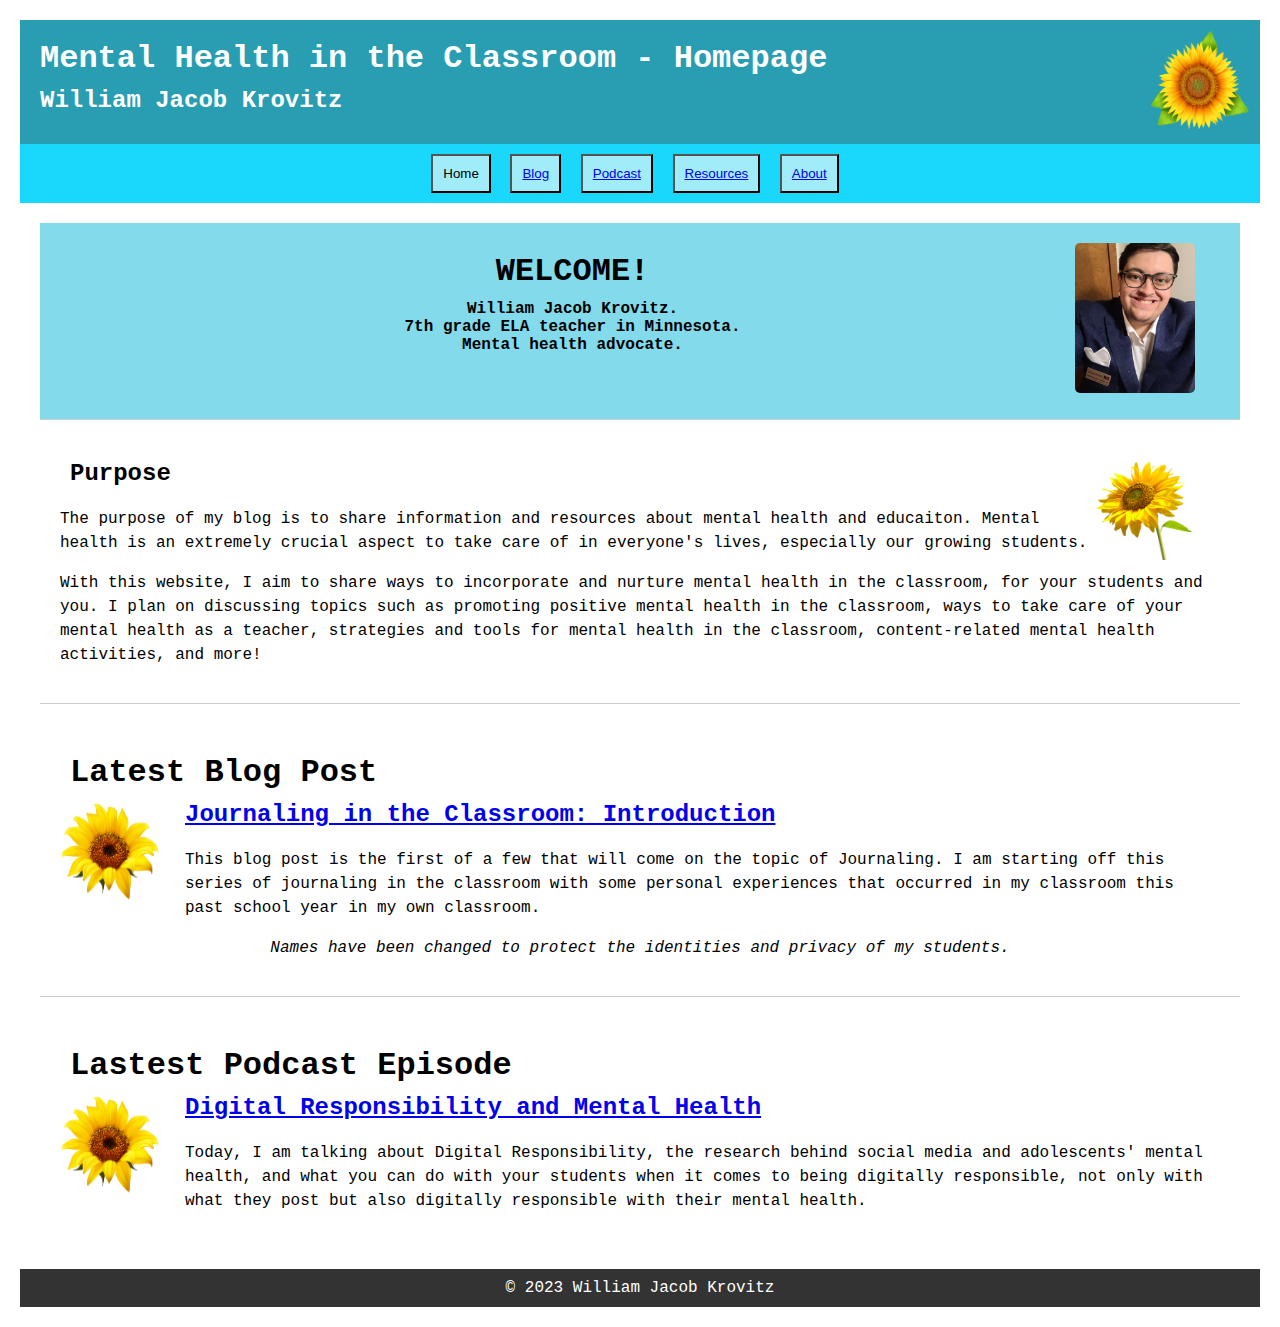
<file: index.html>
<!DOCTYPE html>
<html>
<head>
    <meta charset="UTF-8">
    <title>Homepage</title>
    <link rel="shortcut icon" type="image/png" href="Images/sunflower-emoji.png">
    <link rel="stylesheet" type="text/css" href="blog.css" />
</head>
<body>
    <header>
        <span id="imageblock">
            <img id="sun1" src="Images/sunflower1.png" alt="Sunflower"/>
            </span>
        <span id="headerblock">
        <h1>Mental Health in the Classroom - Homepage</h1>
        <h2>William Jacob Krovitz</h2>
        </span>
        
    </header>
    <nav> 
        <ul>
            <li><button><a>Home</a></button></li>
            <li><button><a href="blog.html">Blog</a></button></li>
            <li><button><a href="podcast.html">Podcast</a></button></li>
            <li><button><a href="resources.html">Resources</a></button></li>
            <li><button><a href="about.html">About</a></button></li>
        </ul>
    </nav>
    <main>
        <article id="WelcomeArticle">
            <span>
                <img id="mypicture" src="Images/MyPicture.jpeg" alt="Mr. William Jacob Krovitz">
            </span>
            <span id="WelcomeBlock">
                <h1 id="HomeWelcome">WELCOME!</h1>
                <h2 id="hello">William Jacob Krovitz.<br>7th grade ELA teacher in Minnesota. <br>Mental health advocate. </h2>
            </span>  
        </article>
        <article>
            <img id="sun3" src="Images/sunflower3.png" alt="Sunflower3">
            <h2>Purpose</h2>
            <p>The purpose of my blog is to share information and resources about mental health and educaiton. Mental health is an extremely crucial aspect to take care of in everyone's lives, especially our growing students.  </p>
            <p>With this website, I aim to share ways to incorporate and nurture mental health in the classroom, for your students and you. I plan on discussing topics such as promoting positive mental health in the classroom, ways to take care of your mental health as a teacher, strategies and tools for mental health in the classroom, content-related mental health activities, and more!</p>
        </article>
        <article>
            
                <h1>Latest Blog Post</h1>
                <img id="sun2" src="Images/sunflower2.png" alt="Sunflower2">
                <h2><strong><a href="/BlogPosts/Journaling_IntroPost_8623.html">Journaling in the Classroom: Introduction</a></strong></h2>
                <p>This blog post is the first of a few that will come on the topic of Journaling. I am starting off this series of journaling in the classroom with some personal experiences that occurred in my classroom this past school year in my own classroom.</p>
            <p class="center"><i>Names have been changed to protect the identities and privacy of my students.</i></p>
        </article>
        
        <article>
            <h1>Lastest Podcast Episode</h1>
            <img id="sun2" src="Images/sunflower2.png" alt="Sunflower2">
            <h2><a href="https://podcasters.spotify.com/pod/show/william-jacob-krovitz/episodes/Digital-Responsibility-and-Mental-Health-e27hujp">Digital Responsibility and Mental Health</a></h2>
            <p>Today, I am talking about Digital Responsibility, the research behind social media and adolescents' mental health, and what you can do with your students when it comes to being digitally responsible, not only with what they post but also digitally responsible with their mental health.</p>
        </article>
    </main>
    <footer>
        &copy; 2023 William Jacob Krovitz
    </footer>
</body>
</html>
</file>
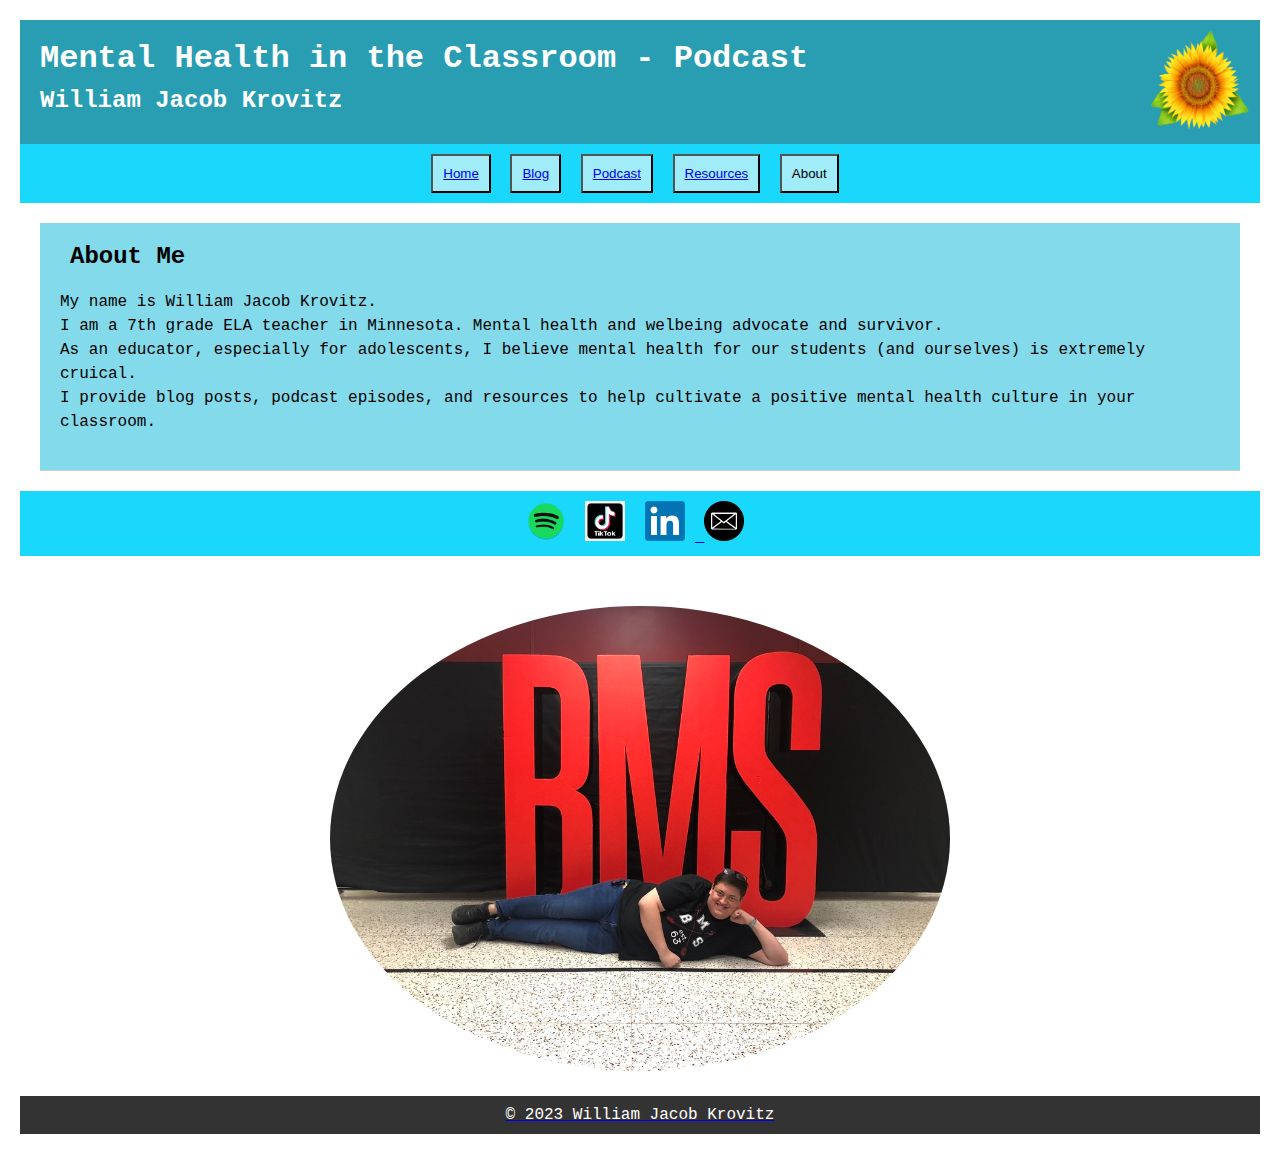
<file: about.html>
<!DOCTYPE html>
<html>
<head>
    <meta charset="UTF-8">
    <title>About</title>
    <link rel="shortcut icon" type="image/png" href="Images/sunflower-emoji.png">
    <link rel="stylesheet" type="text/css" href="blog.css" />
    
</head>
<body>
    <header>
        <span id="imageblock">
            <img id="sun1" src="Images/sunflower1.png" alt="Sunflower"/>
            </span>
        <span id="headerblock">
        <h1>Mental Health in the Classroom - Podcast</h1>
        <h2>William Jacob Krovitz</h2>
        </span>
        
    </header>
    <nav> 
        <ul>
            <li><button><a href="index.html">Home</a></button></li>
            <li><button><a href="blog.html">Blog</a></button></li>
            <li><button><a href="podcast.html">Podcast</a></button></li>
            <li><button><a href="resources.html">Resources</a></button></li>
            <li><button><a>About</a></button></li>
        </ul>
    </nav>
    <main>
        <article id="WelcomeArticle">
            <h2>About Me</h2>
            <p>My name is William Jacob Krovitz.<br> I am a 7th grade ELA teacher in Minnesota. Mental health and welbeing advocate and survivor. <br> As an educator, especially for adolescents, I believe mental health for our students (and ourselves) is extremely cruical. <br>I provide blog posts, podcast episodes, and resources to help cultivate a positive mental health culture in your classroom.</p>
        </article>
        <nav id="socialmedia"> 
            <ul>
                <li><a class="nounderline" href="https://open.spotify.com/show/7r7jtZfoL15drCkNtczz6U?si=0a027a8a43ef4bcb"><img id="tiktok" src="/Images/spotify.png" alt="Spotify logo"></a></li>
                <li><a class="nounderline" href="https://www.tiktok.com/@mrkrovitz302"><img id="tiktok" src="Images/tiktok.png" alt="tiktok logo"></a></li>
                <li><a class="nounderline" href="https://www.linkedin.com/in/wmdominic/"><img id="tiktok" src="Images/linkedin.png" alt="linkedin logo"</a></li>
                <li><a class="nounderline" href="mailto:krovitz@wmjacob.com"><img id="tiktok" src="Images/email-icon.png" alt="email icon"</a></li>
            </ul>
        </nav>
        <img id="BMS" src="Images/BMS.jpeg" alt="Mr. Krovitz with the BMS letters.">
    </main>
    <footer>
        &copy; 2023 William Jacob Krovitz
    </footer>
</body>
</html>
</file>
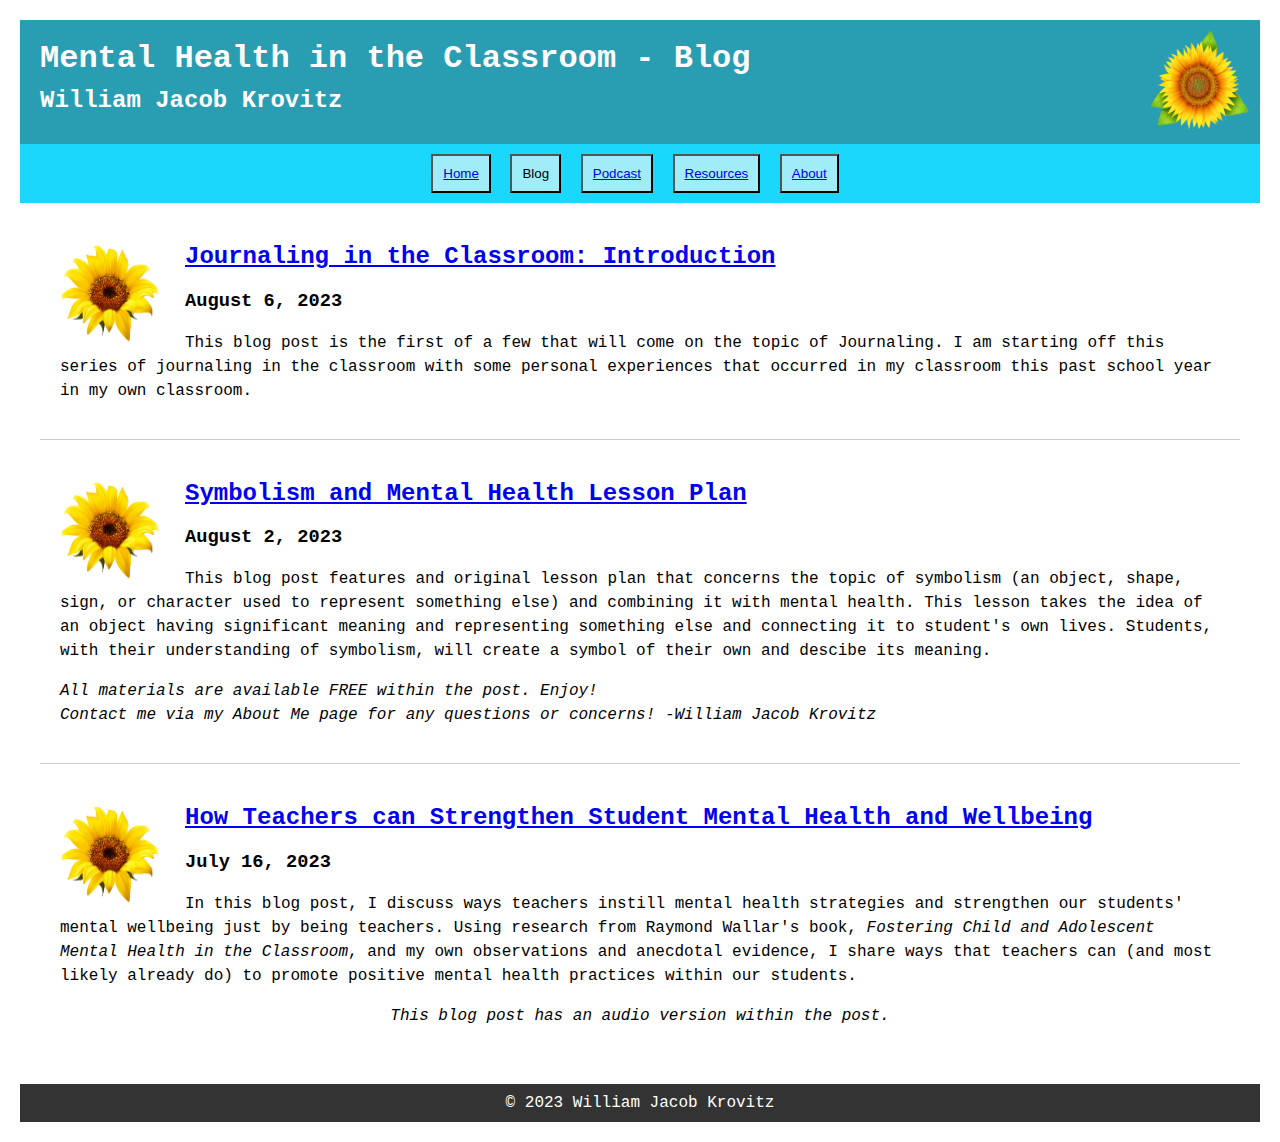
<file: blog.html>
<!DOCTYPE html>
<html>
<head>
    <meta charset="UTF-8">
    <title>Blog</title>
    <link rel="shortcut icon" type="image/png" href="Images/sunflower-emoji.png">
    <link rel="stylesheet" type="text/css" href="blog.css" />
</head>
<body>
    <header>
        <span id="imageblock">
            <img id="sun1" src="/Images/sunflower1.png" alt="Sunflower"/>
            </span>
        <span id="headerblock">
        <h1>Mental Health in the Classroom - Blog</h1>
        <h2>William Jacob Krovitz</h2>
        </span>
        
    </header>
    <nav> 
        <ul>
            <li><button><a href="index.html">Home</a></button></li>
            <li><button><a>Blog</a></button></li>
            <li><button><a href="podcast.html">Podcast</a></button></li>
            <li><button><a href="resources.html">Resources</a></button></li>
            <li><button><a href="about.html">About</a></button></li>
        </ul>
    </nav>
    <main>
        <article>
            <img id="sun2" src="Images/sunflower2.png" alt="Sunflower2">
            <h2><a href="/BlogPosts/Symbolism_MentalHealthLP_8223.html">Journaling in the Classroom: Introduction</a></h2>
            <h3>August 6, 2023</h3>
            <p>This blog post is the first of a few that will come on the topic of Journaling. I am starting off this series of journaling in the classroom with some personal experiences that occurred in my classroom this past school year in my own classroom.</p>
        </article>
        <article>
            <img id="sun2" src="Images/sunflower2.png" alt="Sunflower2">
            <h2><a href="/BlogPosts/Symbolism_MentalHealthLP_8223.html">Symbolism and Mental Health Lesson Plan</a></h2>
            <h3>August 2, 2023</h3>
            <p>This blog post features and original lesson plan that concerns the topic of symbolism (an object, shape, sign, or character used to represent something else) and combining it with mental health. This lesson takes the idea of an object having significant meaning and representing something else and connecting it to student's own lives. Students, with their understanding of symbolism, will create a symbol of their own and descibe its meaning.</p>
            <p><i>All materials are available FREE within the post. Enjoy! <br> Contact me via my About Me page for any questions or concerns! -William Jacob Krovitz</i></p>
        </article>
        <article>
            <img id="sun2" src="Images/sunflower2.png" alt="Sunflower2">
            <h2><a class="post" href="/BlogPosts/BP-HowTeachersCanStrengthen-71623.html">How Teachers can Strengthen Student Mental Health and Wellbeing</a></h2>
            <h3>July 16, 2023</h3>
            <p>In this blog post, I discuss ways teachers instill mental health strategies and strengthen our students' mental wellbeing just by being teachers. Using research from Raymond Wallar's book, <i>Fostering Child and Adolescent Mental Health in the Classroom</i>, and my own observations and anecdotal evidence, I share ways that teachers can (and most likely already do) to promote positive mental health practices within our students.</p>
            <p id="Note"><i>This blog post has an audio version within the post.</i></p>
        </article>
        
        
    </main>
    <footer>
        &copy; 2023 William Jacob Krovitz
    </footer>
</body>
</html>
</file>
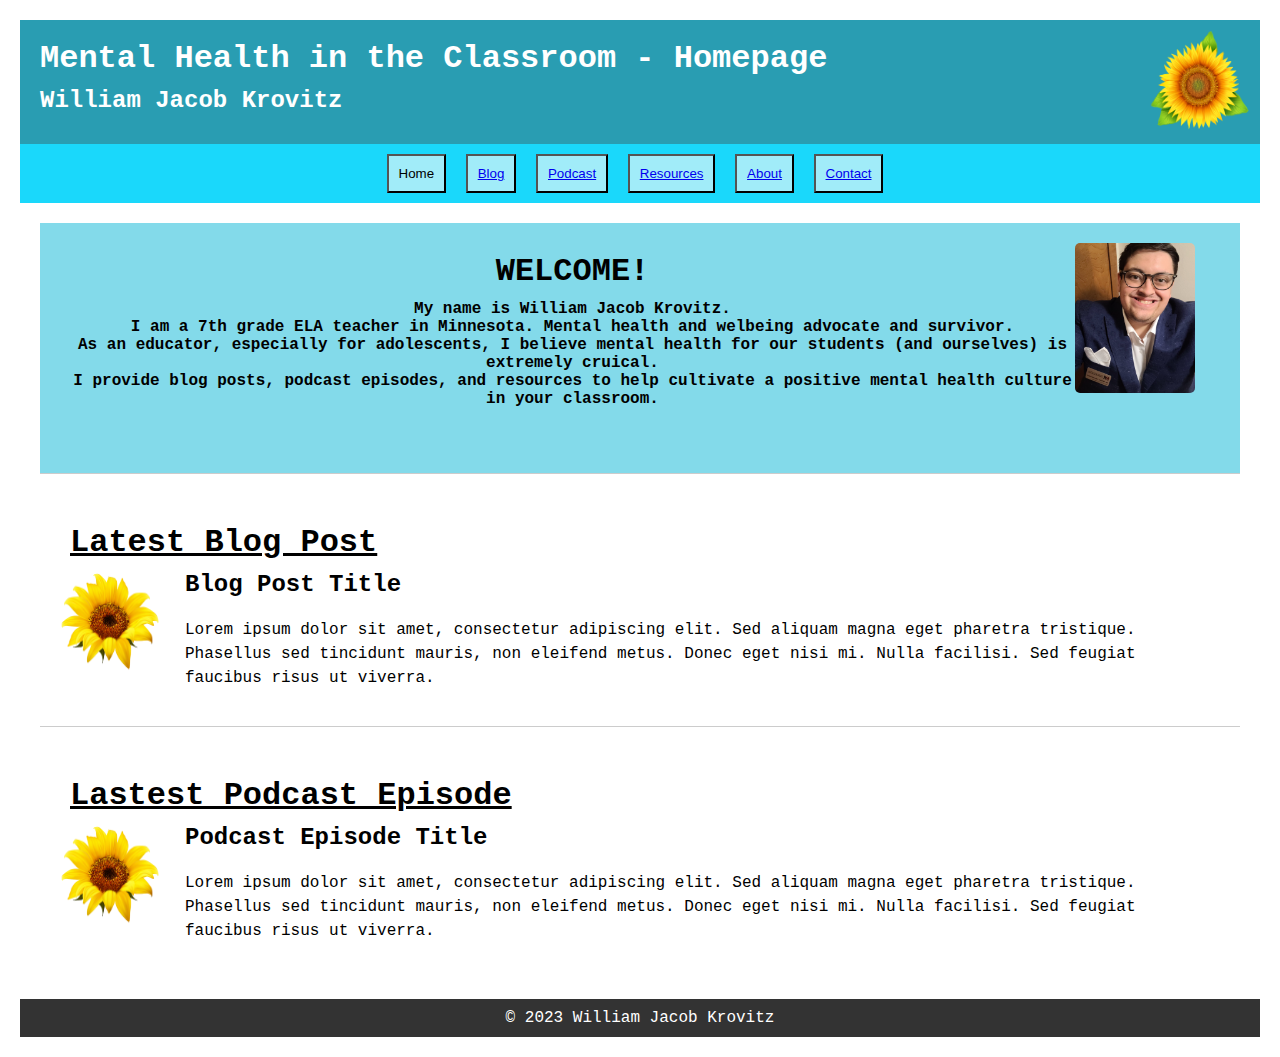
<file: homepage.html>
<!DOCTYPE html>
<html>
<head>
    <meta charset="UTF-8">
    <title>Homepage</title>
    <link rel="stylesheet" type="text/css" href="blog.css" />
</head>
<body>
    <header>
        <span id="imageblock">
            <img id="sun1" src="sunflower1.png" alt="Sunflower"/>
            </span>
        <span id="headerblock">
        <h1>Mental Health in the Classroom - Homepage</h1>
        <h2>William Jacob Krovitz</h2>
        </span>
        
    </header>
    <nav> 
        <ul>
            <li><button><a>Home</a></button></li>
            <li><button><a href="#">Blog</a></button></li>
            <li><button><a href="#">Podcast</a></button></li>
            <li><button><a href="#">Resources</a></button></li>
            <li><button><a href="#">About</a></button></li>
            <li><button><a href="#">Contact</a></button></li>
        </ul>
    </nav>
    <main>
        <article id="WelcomeArticle">
            <span>
                <img id="mypicture" src="MyPicture.jpeg" alt="Mr. William Jacob Krovitz">
            </span>
            <span id="WelcomeBlock">
                <h1 id="HomeWelcome">WELCOME!</h1>
                <h2 id="hello">My name is William Jacob Krovitz.<br> I am a 7th grade ELA teacher in Minnesota. Mental health and welbeing advocate and survivor. <br> As an educator, especially for adolescents, I believe mental health for our students (and ourselves) is extremely cruical. <br>I provide blog posts, podcast episodes, and resources to help cultivate a positive mental health culture in your classroom.</h2>
            </span>  
        </article>

        <article>
            <h1 style="text-decoration: underline">Latest Blog Post</h1>
            <img id="sun2" src="sunflower2.png" alt="Sunflower2">
            <h2>Blog Post Title</h2>
            <p>Lorem ipsum dolor sit amet, consectetur adipiscing elit. Sed aliquam magna eget pharetra tristique. Phasellus sed tincidunt mauris, non eleifend metus. Donec eget nisi mi. Nulla facilisi. Sed feugiat faucibus risus ut viverra.</p>
        </article>
        
        <article>
            <h1 style="text-decoration: underline">Lastest Podcast Episode</h1>
            <img id="sun2" src="sunflower2.png" alt="Sunflower2">
            <h2>Podcast Episode Title</h2>
            <p>Lorem ipsum dolor sit amet, consectetur adipiscing elit. Sed aliquam magna eget pharetra tristique. Phasellus sed tincidunt mauris, non eleifend metus. Donec eget nisi mi. Nulla facilisi. Sed feugiat faucibus risus ut viverra.</p>
        </article>
    </main>
    <footer>
        &copy; 2023 William Jacob Krovitz
    </footer>
</body>
</html>
</file>
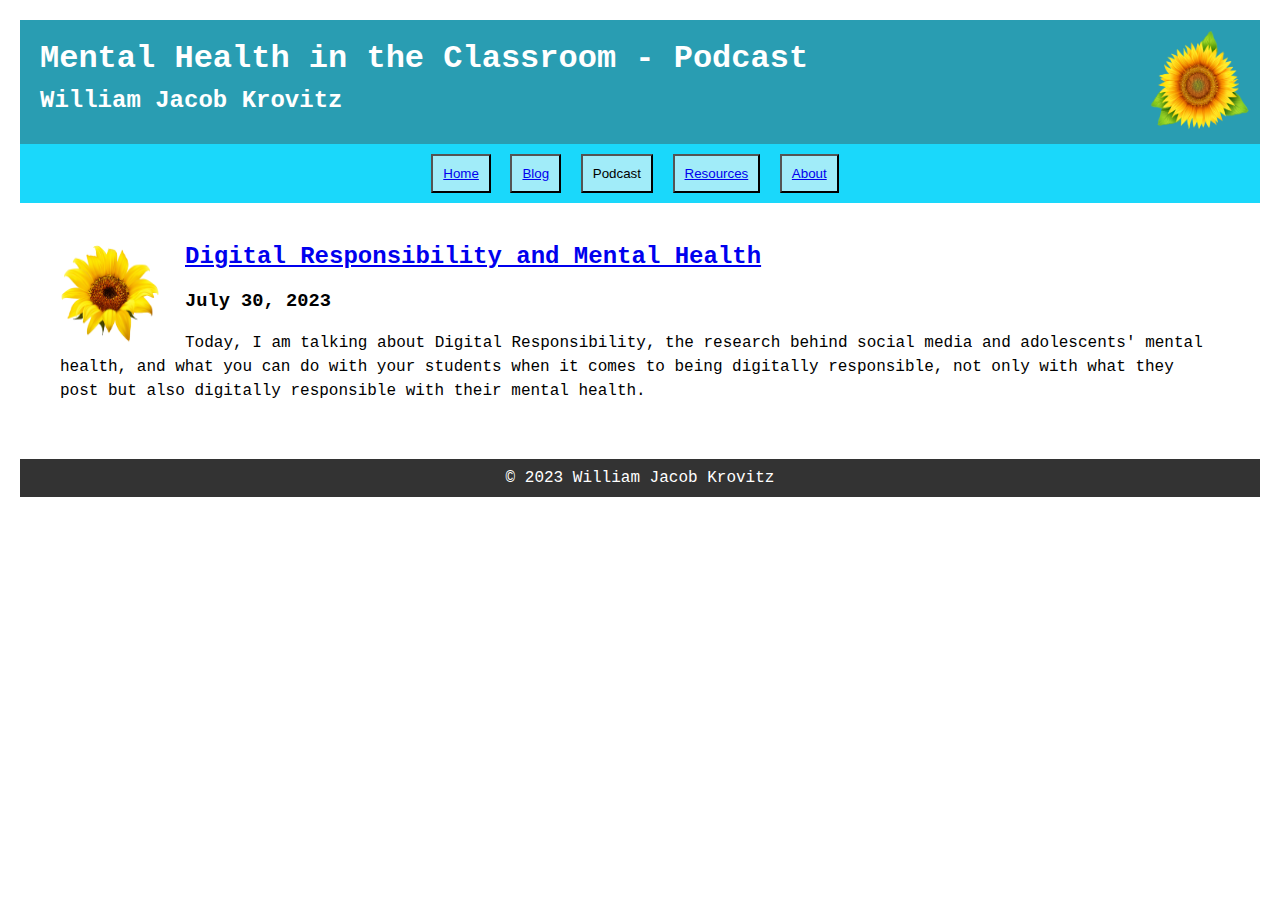
<file: podcast.html>
<!DOCTYPE html>
<html>
<head>
    <meta charset="UTF-8">
    <title>Podcast</title>
    <link rel="shortcut icon" type="image/png" href="Images/sunflower-emoji.png">
    <link rel="stylesheet" type="text/css" href="blog.css" />
</head>
<body>
    <header>
        <span id="imageblock">
            <img id="sun1" src="Images/sunflower1.png" alt="Sunflower"/>
            </span>
        <span id="headerblock">
        <h1>Mental Health in the Classroom - Podcast</h1>
        <h2>William Jacob Krovitz</h2>
        </span>
        
    </header>
    <nav> 
        <ul>
            <li><button><a href="index.html">Home</a></button></li>
            <li><button><a href="blog.html">Blog</a></button></li>
            <li><button><a>Podcast</a></button></li>
            <li><button><a href="resources.html">Resources</a></button></li>
            <li><button><a href="about.html">About</a></button></li>
        </ul>
    </nav>
    <main>
        <article>
            <img id="sun2" src="Images/sunflower2.png" alt="Sunflower2">
            <h2><a href="https://podcasters.spotify.com/pod/show/william-jacob-krovitz/episodes/Digital-Responsibility-and-Mental-Health-e27hujp">Digital Responsibility and Mental Health</a></h2>
            <h3>July 30, 2023</h3>
            <p>Today, I am talking about Digital Responsibility, the research behind social media and adolescents' mental health, and what you can do with your students when it comes to being digitally responsible, not only with what they post but also digitally responsible with their mental health.</p>
        </article>
        
       
    </main>
    <footer>
        &copy; 2023 William Jacob Krovitz
    </footer>
</body>
</html>
</file>
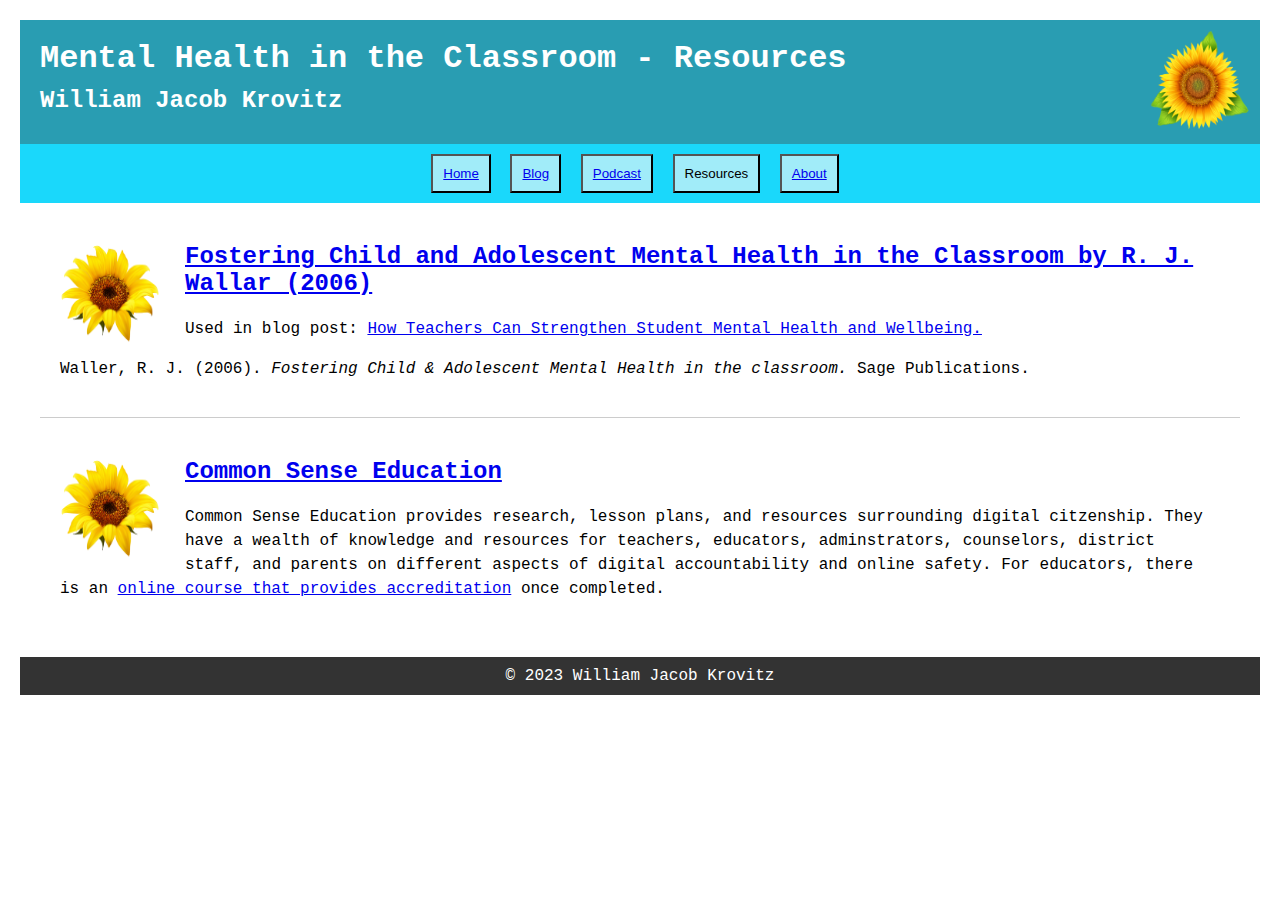
<file: resources.html>
<!DOCTYPE html>
<html>
<head>
    <meta charset="UTF-8">
    <title>Resources</title>
    <link rel="shortcut icon" type="image/png" href="Images/sunflower-emoji.png">
    <link rel="stylesheet" type="text/css" href="blog.css" />
</head>
<body>
    <header>
        <span id="imageblock">
            <img id="sun1" src="Images/sunflower1.png" alt="Sunflower"/>
            </span>
        <span id="headerblock">
        <h1>Mental Health in the Classroom - Resources</h1>
        <h2>William Jacob Krovitz</h2>
        </span>
        
    </header>
    <nav> 
        <ul>
            <li><button><a href="index.html">Home</a></button></li>
            <li><button><a href="blog.html">Blog</a></button></li>
            <li><button><a href="podcast.html">Podcast</a></button></li>
            <li><button><a>Resources</a></button></li>
            <li><button><a href="about.html">About</a></button></li>
        </ul>
    </nav>
    <main>
        <article>
            <img id="sun2" src="Images/sunflower2.png" alt="Sunflower2">
            <h2><a href="https://www.google.com/books/edition/Fostering_Child_and_Adolescent_Mental_He/OgRzAwAAQBAJ?hl=en&gbpv=0">Fostering Child and Adolescent Mental Health in the Classroom by R. J. Wallar (2006)</a></h2>
            <p>Used in blog post: <a href="/BlogPosts/BP-HowTeachersCanStrengthen-71623.html">How Teachers Can Strengthen Student Mental Health and Wellbeing.</a></p>
            <p class="citation">Waller, R. J. (2006). <i>Fostering Child &amp; Adolescent Mental Health in the classroom.</i> Sage Publications. </p>
        </article>
        
        <article>
            <img id="sun2" src="Images/sunflower2.png" alt="Sunflower2">
            <h2><a href="commonsense.org">Common Sense Education</a></h2>
            <p>Common Sense Education provides research, lesson plans, and resources surrounding digital citzenship. They have a wealth of knowledge and resources for teachers, educators, adminstrators, counselors, district staff, and parents on different aspects of digital accountability and online safety. For educators, there is an <a href="https://www.commonsense.org/education/recognition-educators?overridden_route_name=entity.node.canonical&base_route_name=entity.node.canonical&page_manager_page=node_view&page_manager_page_variant=node_view-panels_variant-8&page_manager_page_variant_weight=0">online course that provides accreditation</a> once completed.</p>
        </article>
    </main>
    <footer>
        &copy; 2023 William Jacob Krovitz
    </footer>
</body>
</html>
</file>
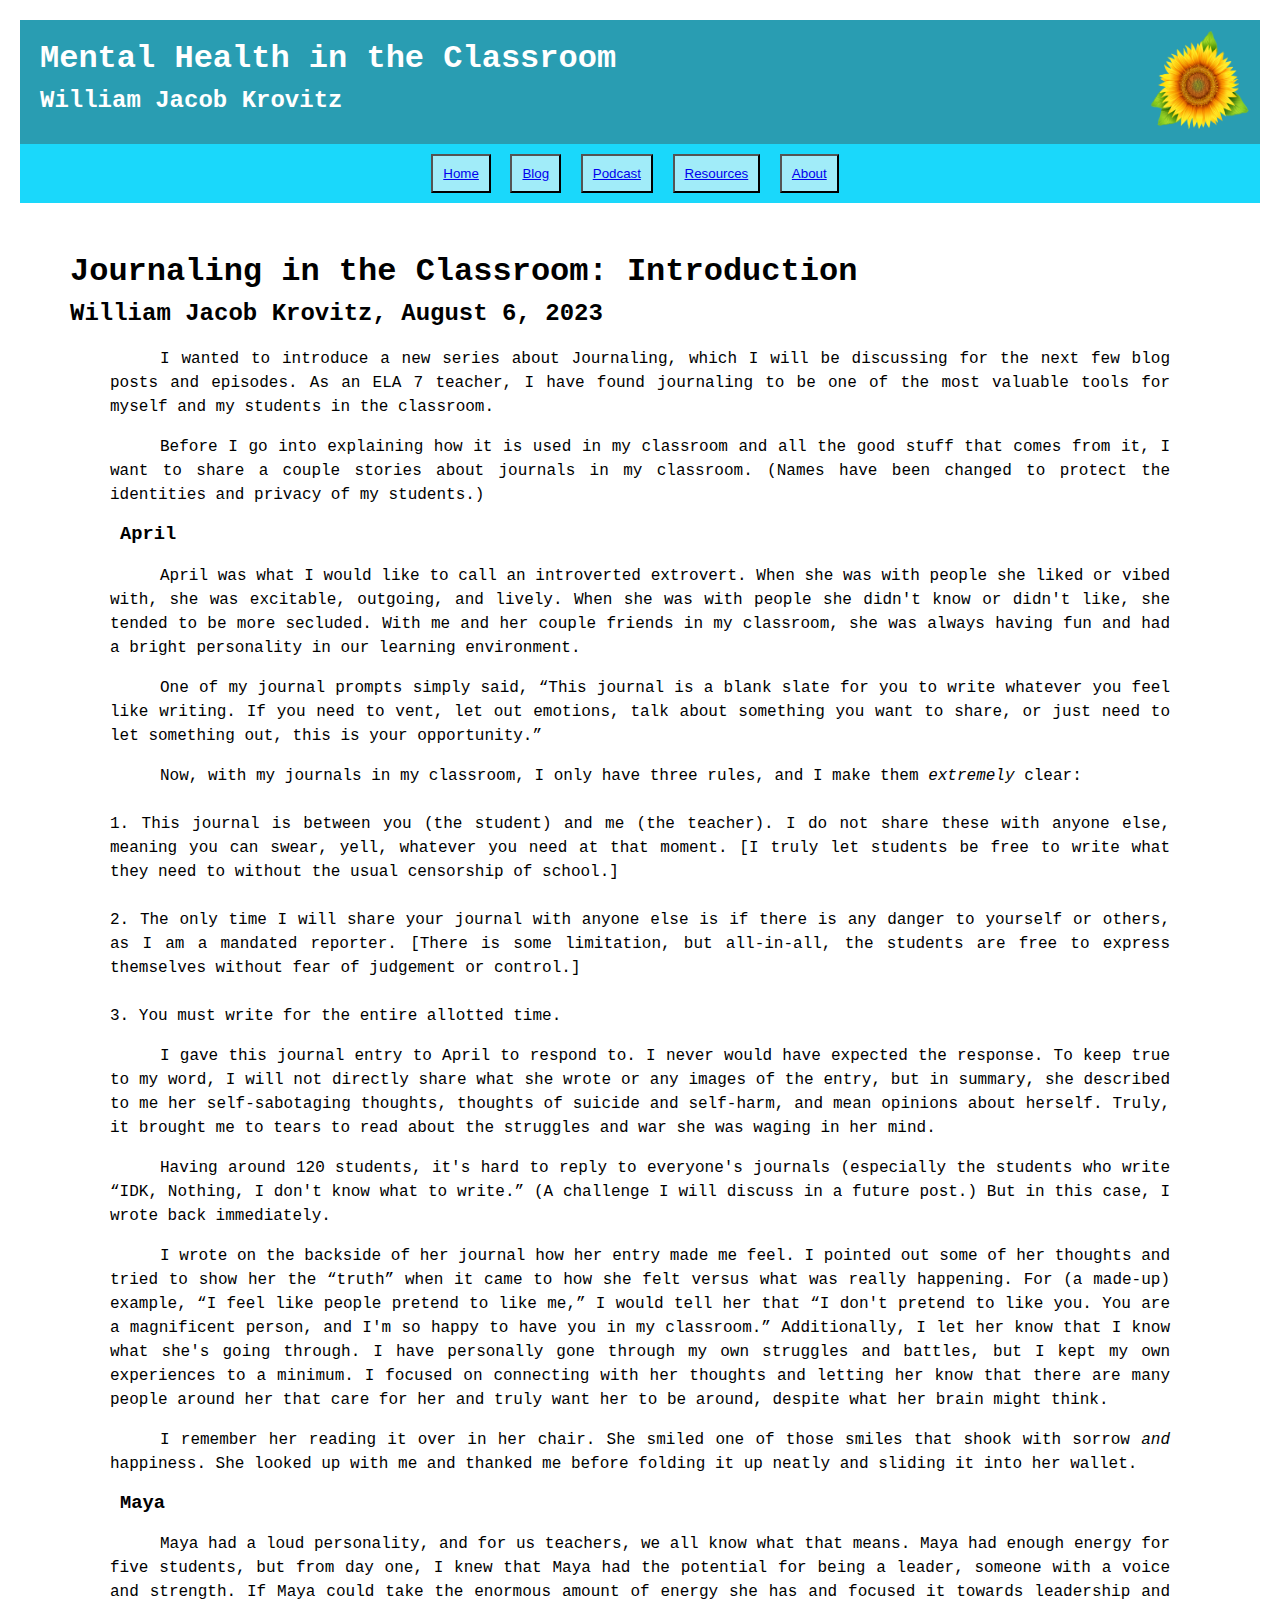
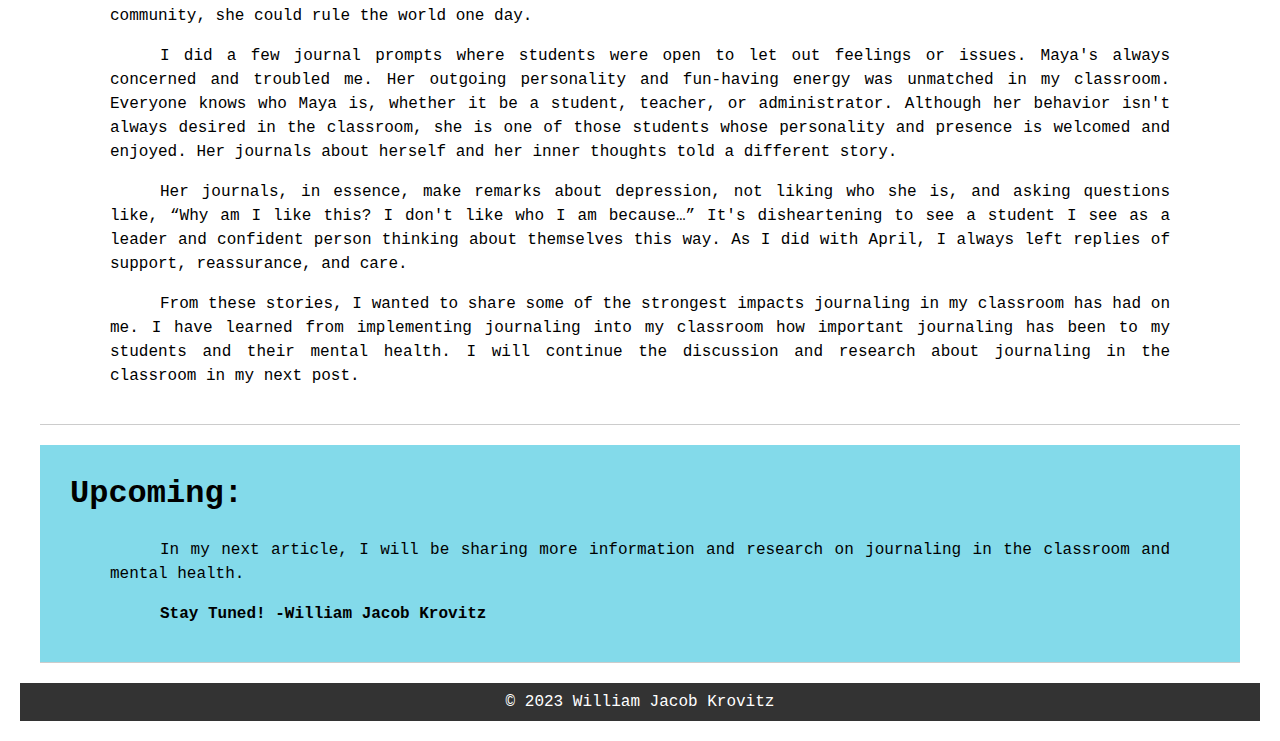
<file: BlogPosts/Journaling_IntroPost_8623.html>
<!DOCTYPE html>
<html>
<head>
    <meta charset="UTF-8">
    <title>Journaling in the Classroom</title>
    <link rel="shortcut icon" type="image/png" href="Images/sunflower-emoji.png">
    <link rel="stylesheet" type="text/css" href="/blog.css" />
</head>
<body>
    <header>
        <span id="imageblock">
            <img id="sun1" src="/Images/sunflower1.png" alt="Sunflower"/>
            </span>
        <span id="headerblock">
        <h1>Mental Health in the Classroom</h1>
        <h2>William Jacob Krovitz</h2>
        </span>
        
    </header>
    <nav> 
        <ul>
            <li><button><a href="/index.html">Home</a></button></li>
            <li><button><a href="/blog.html">Blog</a></button></li>
            <li><button><a href="/podcast.html">Podcast</a></button></li>
            <li><button><a href="/resources.html">Resources</a></button></li>
            <li><button><a href="/about.html">About</a></button></li>
        </ul>
    </nav>
    <main>
        <!--
        <audio controls class="audioplayer">
            <source src="horse.mp3" type="audio/mpeg">
          Your browser does not support the audio element.
          </audio>-->
        <article>
            <h1>Journaling in the Classroom: Introduction</h1>
            <h2>William Jacob Krovitz, August 6, 2023</h2>
            <p class="indent">I wanted to introduce a new series about Journaling, which I will be discussing for the next few blog posts and episodes. As an ELA 7 teacher, I have found journaling to be one of the most valuable tools for myself and my students in the classroom.</p>
            <p class="indent">Before I go into explaining how it is used in my classroom and all the good stuff that comes from it, I want to share a couple stories about journals in my classroom. (Names have been changed to protect the identities and privacy of my students.)</p>
            <h3 style="margin-left: 50px;"><strong>April</strong></h3>
            <p class="indent">April was what I would like to call an introverted extrovert. When she was with people she liked or vibed with, she was excitable, outgoing, and lively. When she was with people she didn&#39;t know or didn&#39;t like, she tended to be more secluded. With me and her couple friends in my classroom, she was always having fun and had a bright personality in our learning environment.</p>
            <p class="indent">One of my journal prompts simply said, “This journal is a blank slate for you to write whatever you feel like writing. If you need to vent, let out emotions, talk about something you want to share, or just need to let something out, this is your opportunity.”</p>
            <p class="indent">Now, with my journals in my classroom, I only have three rules, and I make them <i>extremely</i> clear:<br><br>1. This journal is between you (the student) and me (the teacher). I do not share these with anyone else, meaning you can swear, yell, whatever you need at that moment. [I truly let students be free to write what they need to without the usual censorship of school.]<br><br>2. The only time I will share your journal with anyone else is if there is any danger to yourself or others, as I am a mandated reporter. [There is some limitation, but all-in-all, the students are free to express themselves without fear of judgement or control.]<br><br>3. You must write for the entire allotted time.</p>
            <p class="indent">I gave this journal entry to April to respond to. I never would have expected the response. To keep true to my word, I will not directly share what she wrote or any images of the entry, but in summary, she described to me her self-sabotaging thoughts, thoughts of suicide and self-harm, and mean opinions about herself. Truly, it brought me to tears to read about the struggles and war she was waging in her mind.</p>
            <p class="indent">Having around 120 students, it&#39;s hard to reply to everyone&#39;s journals (especially the students who write “IDK, Nothing, I don&#39;t know what to write.” (A challenge I will discuss in a future post.) But in this case, I wrote back immediately. </p>
            <p class="indent">I wrote on the backside of her journal how her entry made me feel. I pointed out some of her thoughts and tried to show her the “truth” when it came to how she felt versus what was really happening. For (a made-up) example, “I feel like people pretend to like me,” I would tell her that “I don&#39;t pretend to like you. You are a magnificent person, and I&#39;m so happy to have you in my classroom.” Additionally, I let her know that I know what she&#39;s going through. I have personally gone through my own struggles and battles, but I kept my own experiences to a minimum. I focused on connecting with her thoughts and letting her know that there are many people around her that care for her and truly want her to be around, despite what her brain might think. 
            </p>
            <p class="indent">I remember her reading it over in her chair. She smiled one of those smiles that shook with sorrow <i>and</i> happiness. She looked up with me and thanked me before folding it up neatly and sliding it into her wallet.
            </p>
            <h3 style="margin-left: 50px;"><strong>Maya</strong></h3>
            <p class="indent">Maya had a loud personality, and for us teachers, we all know what that means. Maya had enough energy for five students, but from day one, I knew that Maya had the potential for being a leader, someone with a voice and strength. If Maya could take the enormous amount of energy she has and focused it towards leadership and community, she could rule the world one day.</p>
            <p class="indent">I did a few journal prompts where students were open to let out feelings or issues. Maya&#39;s always concerned and troubled me. Her outgoing personality and fun-having energy was unmatched in my classroom. Everyone knows who Maya is, whether it be a student, teacher, or administrator. Although her behavior isn&#39;t always desired in the classroom, she is one of those students whose personality and presence is welcomed and enjoyed. Her journals about herself and her inner thoughts told a different story.
            </p>
            <p class="indent">Her journals, in essence, make remarks about depression, not liking who she is, and asking questions like, “Why am I like this? I don&#39;t like who I am because…” It&#39;s disheartening to see a student I see as a leader and confident person thinking about themselves this way. As I did with April, I always left replies of support, reassurance, and care.</p>
            <p class="indent">From these stories, I wanted to share some of the strongest impacts journaling in my classroom has had on me. I have learned from implementing journaling into my classroom how important journaling has been to my students and their mental health. I will continue the discussion and research about journaling in the classroom in my next post. 
            </p>
        </article>
        <article id="WelcomeArticle">
            <h1>Upcoming:</h1>
            <p class="indent">In my next article, I will be sharing more information and research on journaling in the classroom and mental health.</p>
            <p class="indent"><strong>Stay Tuned! -William Jacob Krovitz</strong></p>
        </article>
    </main>
    <footer>
        &copy; 2023 William Jacob Krovitz
    </footer>
</body>
</html>
</file>
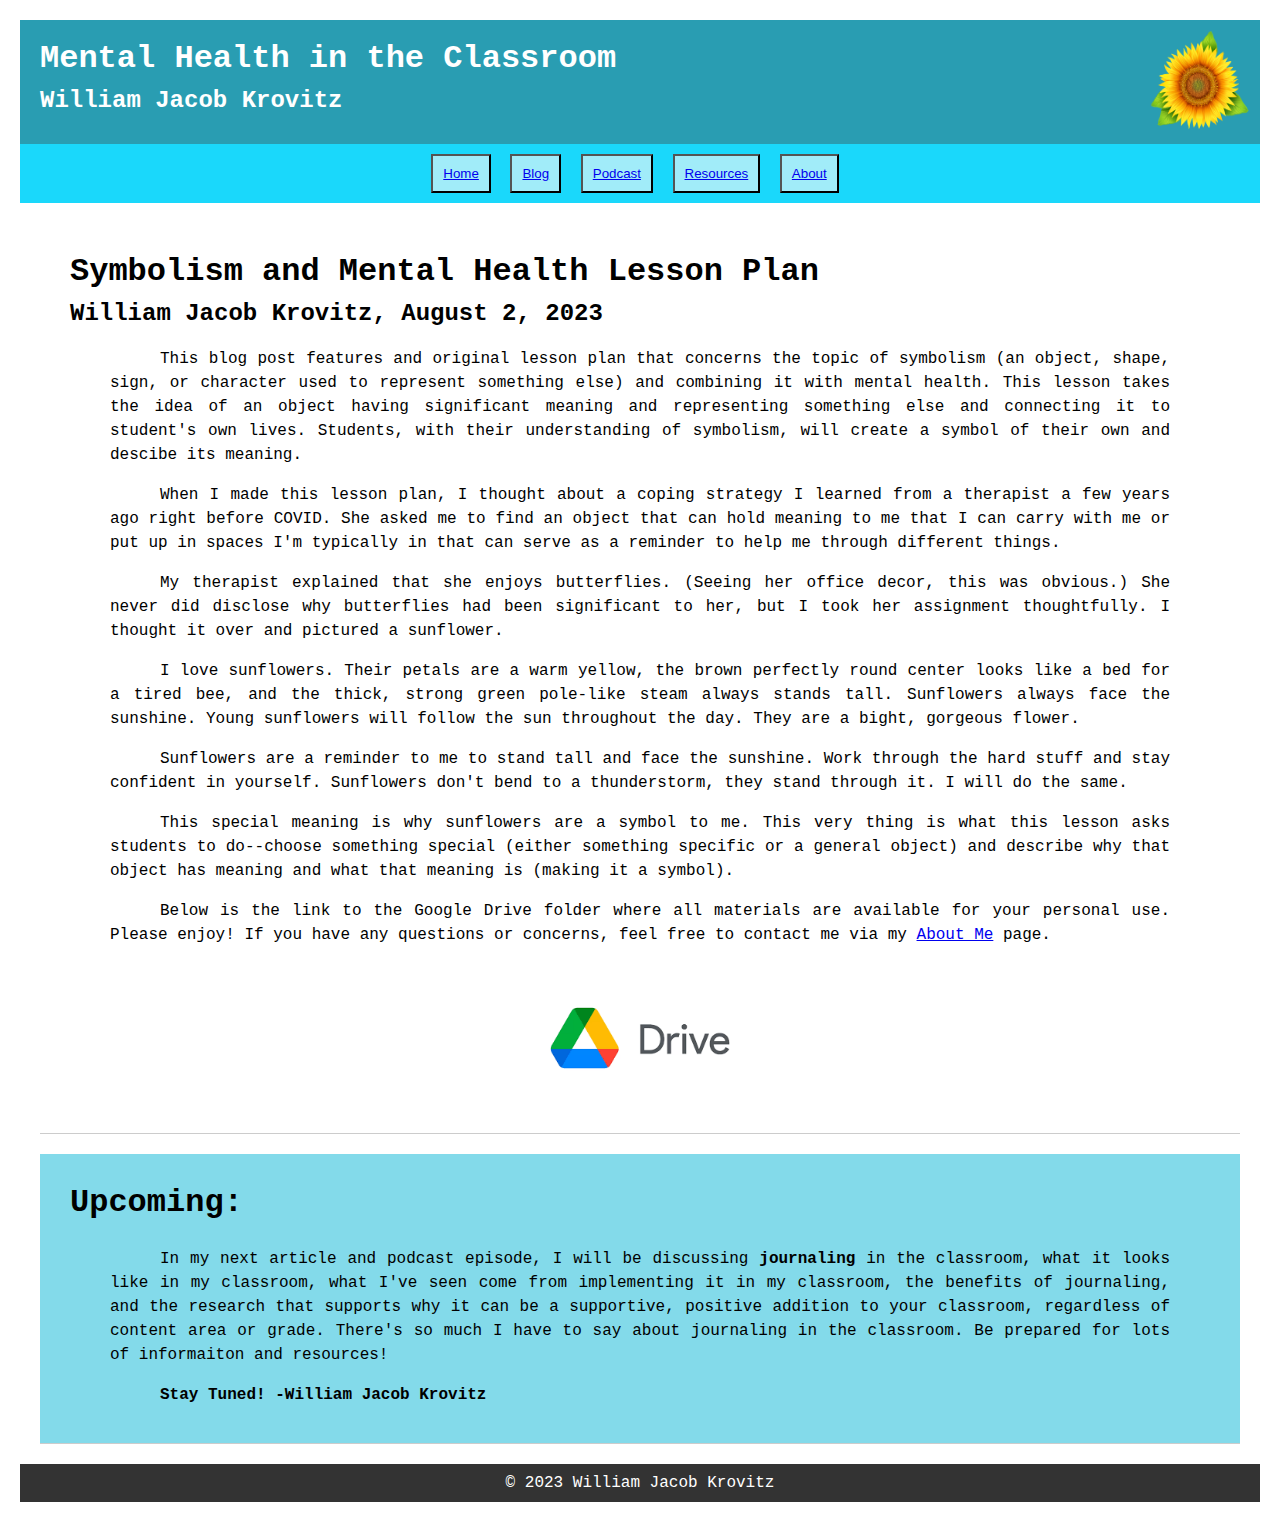
<file: BlogPosts/Symbolism_MentalHealthLP_8223.html>
<!DOCTYPE html>
<html>
<head>
    <meta charset="UTF-8">
    <title>Podcast</title>
    <link rel="shortcut icon" type="image/png" href="Images/sunflower-emoji.png">
    <link rel="stylesheet" type="text/css" href="/blog.css" />
</head>
<body>
    <header>
        <span id="imageblock">
            <img id="sun1" src="/Images/sunflower1.png" alt="Sunflower"/>
            </span>
        <span id="headerblock">
        <h1>Mental Health in the Classroom</h1>
        <h2>William Jacob Krovitz</h2>
        </span>
        
    </header>
    <nav> 
        <ul>
            <li><button><a href="/index.html">Home</a></button></li>
            <li><button><a href="/blog.html">Blog</a></button></li>
            <li><button><a href="/podcast.html">Podcast</a></button></li>
            <li><button><a href="/resources.html">Resources</a></button></li>
            <li><button><a href="/about.html">About</a></button></li>
        </ul>
    </nav>
    <main>
        <!--<audio controls class="audioplayer">
            <source src="horse.mp3" type="audio/mpeg">
          Your browser does not support the audio element.
          </audio>-->
        <article>
            <h1>Symbolism and Mental Health Lesson Plan</h1>
            <h2>William Jacob Krovitz, August 2, 2023</h2>
            <p class="indent">This blog post features and original lesson plan that concerns the topic of symbolism (an object, shape, sign, or character used to represent something else) and combining it with mental health. This lesson takes the idea of an object having significant meaning and representing something else and connecting it to student's own lives. Students, with their understanding of symbolism, will create a symbol of their own and descibe its meaning.</p>
            <p class="indent">When I made this lesson plan, I thought about a coping strategy I learned from a therapist a few years ago right before COVID. She asked me to find an object that can hold meaning to me that I can carry with me or put up in spaces I'm typically in that can serve as a reminder to help me through different things.</p>
            <p class="indent">My therapist explained that she enjoys butterflies. (Seeing her office decor, this was obvious.) She never did disclose why butterflies had been significant to her, but I took her assignment thoughtfully. I thought it over and pictured a sunflower.</p>
            <p class="indent">I love sunflowers. Their petals are a warm yellow, the brown perfectly round center looks like a bed for a tired bee, and the thick, strong green pole-like steam always stands tall. Sunflowers always face the sunshine. Young sunflowers will follow the sun throughout the day. They are a bight, gorgeous flower.</p>
            <p class="indent">Sunflowers are a reminder to me to stand tall and face the sunshine. Work through the hard stuff and stay confident in yourself. Sunflowers don't bend to a thunderstorm, they stand through it. I will do the same.</p>
            <p class="indent">This special meaning is why sunflowers are a symbol to me. This very thing is what this lesson asks students to do--choose something special (either something specific or a general object) and describe why that object has meaning and what that meaning is (making it a symbol).</p>
            <p class="indent">Below is the link to the Google Drive folder where all materials are available for your personal use. Please enjoy! If you have any questions or concerns, feel free to contact me via my <a href="/about.html">About Me</a> page.</p>
            <span><a href="https://drive.google.com/drive/folders/1AAnEuXq_38DSdcSL6PtN__J_s6cqTALD?usp=sharing"><img id="GoogleDrive" src="/Images/GoogleDrive.png" alt="Google Drive Logo"></a></span>
        </article>
        <article id="WelcomeArticle">
            <h1>Upcoming:</h1>
            <p class="indent">In my next article and podcast episode, I will be discussing <strong>journaling</strong> in the classroom, what it looks like in my classroom, what I've seen come from implementing it in my classroom, the benefits of journaling, and the research that supports why it can be a supportive, positive addition to your classroom, regardless of content area or grade. There's so much I have to say about journaling in the classroom. Be prepared for lots of informaiton and resources!</p>
            <p class="indent"><strong>Stay Tuned! -William Jacob Krovitz</strong></p>
        </article>
    </main>
    <footer>
        &copy; 2023 William Jacob Krovitz
    </footer>
</body>
</html>
</file>
<file: blog.css>
body {
    font-family: Courier, monospace;
    margin: 0;
    padding: 20px;
}

header {
    background-color: #299DB2;
    background-position: center center;
    color: white;
    padding: 10px;
}

#sun1 {
    height: 100px;
    width: 100px;
}

#sun1mini1 {
    height: 30px;
    width: 30px;
    padding-right: 50px;
}

#sun1mini2 {
    height: 30px;
    width: 30px;
    padding-left: 50px;
}

#headerblock {
    display: block;
}

h1 {
    margin: 0;
    padding: 10px;
}

nav {
    background-color: #1AD8FB;
    padding: 10px;
    text-align: center;
}

nav ul {
    list-style-type: none;
    margin: 0;
    padding: 0;
    display: inline-block;
}

nav ul li {
    display: inline;
    margin-right: 10px;
}

main {
    margin-top: 20px;
}

article {
    border-bottom: 1px solid #ccc;
    margin: 20px;
    padding: 20px;
}

article:last-child {
    border-bottom: none;
}

h2 {
    margin-top: 0;
    padding-left: 10px;
    
}

p {
    line-height: 1.5;
}

button {
    padding: 10px;
    background-color: #A1ECF9;
}

footer {
    background-color: #333;
    color: #fff;
    padding: 10px;
    text-align: center;
}

#HomeWelcome {
    font-size: 32px;
}

#hello {
    font-size: 16px;
    word-wrap: break-word;
}

#mypicture {
    width: 120px;
    height: 150px;
    display: block;
    float: right;
    margin-right: 25px;
    margin-bottom: 30px;
    text-align: center;
    border-radius: 5px;
    /* text-align: center; */
}

#imageblock {
    display: block;
    float: right;
}

#sun2 {
    display: block;
    float: left;
    height: 100px;
    width: 100px;
    padding-right: 25px;
}

#WelcomeBlock {
    display: block;
    margin-bottom: 45px;
    margin-right: 10px;
    padding-right: 25px;
    text-align: center;
    
}

#WelcomeArticle {
    border-bottom: 1px solid #ccc;
    display: block;
    margin: 20px;
    padding: 20px;
    background-color: #83DAEA;
}

#BMS {
    width: 50%;
    margin-left: auto;
    margin-right: auto;
    margin-top: 50px;
    margin-bottom: 25px;
    display: block;
    border-radius: 50%;
}

#sun3 {
    display: block;
    float: right;
    height: 100px;
    width: 100px;
    padding-right: 25px;
}

#tiktok {
    width: 40px;
    height: 40px;
}

h3 {
    margin-top: 0;
    padding-left: 10px;
}

#Note {
    text-align: center;
}

.indent {
    text-indent: 50px;
    margin-left: 50px;
    margin-right: 50px;
    text-align: justify;
}

.audioplayer {
    float: right;
}

.citation {
    text-indent: 0;
}

#GoogleDrive {
    display: block;
  margin-left: auto;
  margin-right: auto;
  width: 200px;
}

.center {
    text-align: center;
}
</file>
